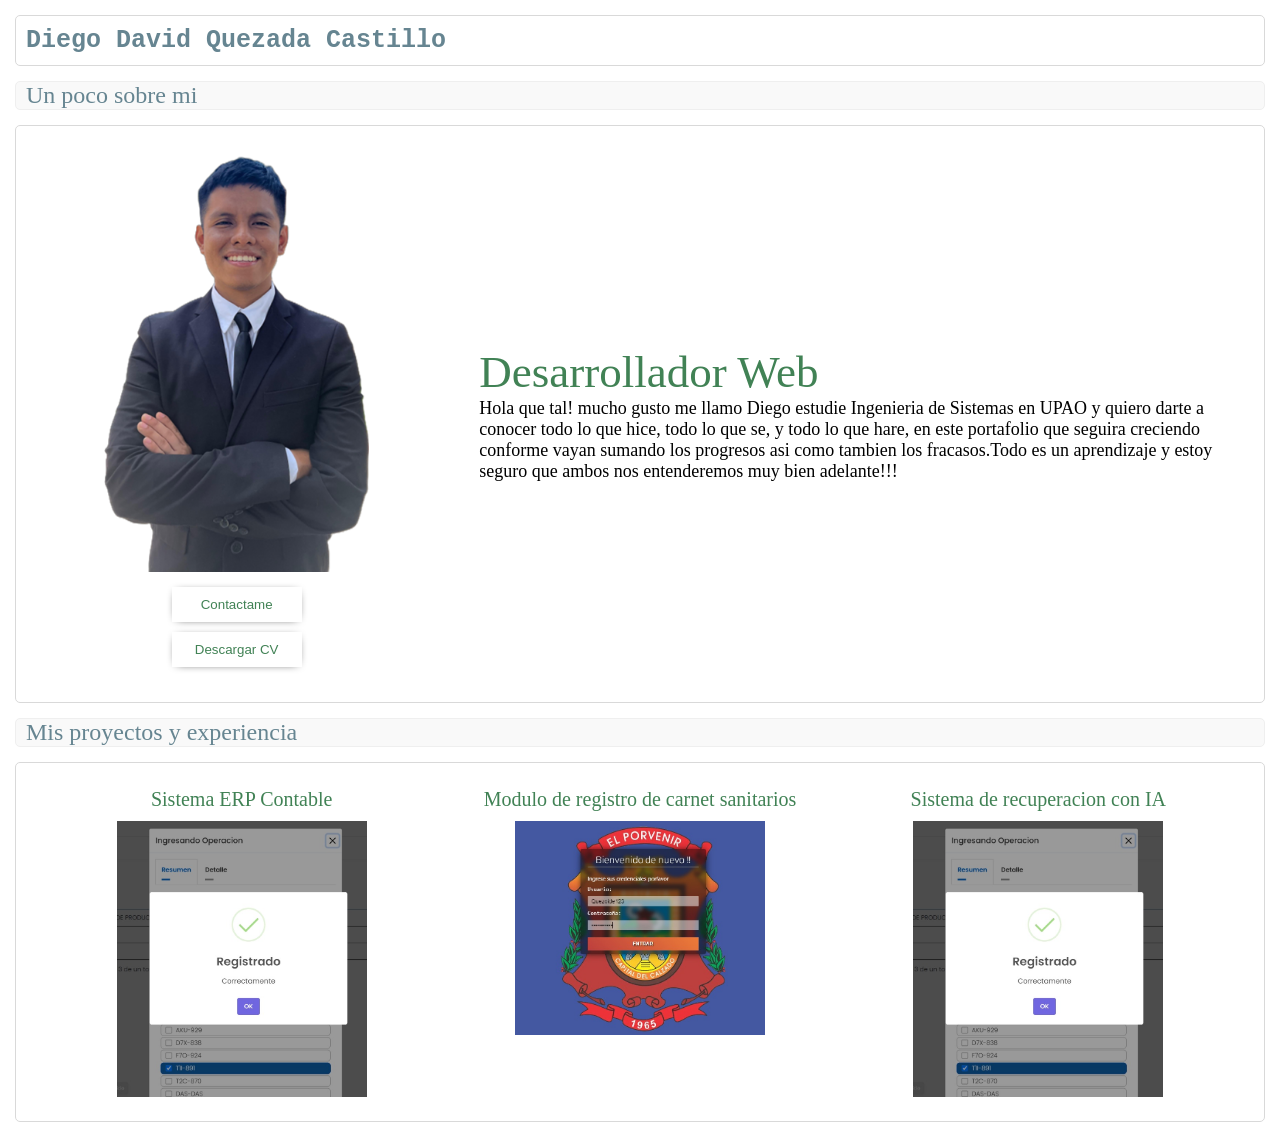
<file: index.html>
<!DOCTYPE html>
<html>
  <head>
    <meta charset="utf-8"/>
    <meta name="viewport" content="width=device-width, initial-scale=1"/>
    <title>Hola</title>
    <link rel="stylesheet" type="text/css" href="./css/index.css"/>
  </head>
  <body>
    <div class="encabezao">
      <h3 class="encabezao-nombre">Diego David Quezada Castillo</h3>
    </div>
    <h2 class="partes">Un poco sobre mi</h2>
    <div class="contenido1">
      <div class="contenido1-imagen">
        <img class="img" src="img/fotoPerfil.png"/>
        <div class="stats">
          <button class="boton_perfil">Contactame</button>
          <button class="boton_perfil">Descargar CV</button>
        </div>
      </div>
      <div class="contenido1-presentacion">
        <h4 class="puesto">Desarrollador Web</h4>
        <p class="parrafo">Hola que tal! mucho gusto me llamo Diego estudie Ingenieria de Sistemas en UPAO y quiero darte a conocer todo lo que hice, todo lo que se, y todo lo que hare, en este portafolio que seguira creciendo conforme vayan sumando los progresos asi como tambien los fracasos.Todo es un aprendizaje y estoy seguro que ambos nos entenderemos muy bien adelante!!!</p>
      </div>
    </div>
  </div>
  <h2 class="partes">Mis proyectos y experiencia</h2>
  <div class="contenido1">
    <div class="proyectosContainer">
      <div class="proyecto">
        <p class="tituloProyecto">Sistema ERP Contable</p>
        <div class="proyecto-imgCont">
          <img class="imgProyecto" src="./img/infoconPres.jpg"/>
        </div>
      </div>
      <div class="proyecto">
        <p class="tituloProyecto">Modulo de registro de carnet sanitarios</p>
        <div class="proyecto-imgCont">
          <img class="imgProyecto" src="./img/muniPres.jpg"/>
        </div>
      </div>
      <div class="proyecto">
        <p class="tituloProyecto">Sistema de recuperacion con IA</p>
        <div class="proyecto-imgCont">
          <img class="imgProyecto" src="./img/infoconPres.jpg"/>
        </div>
      </div>
    </div>
  </div>
</body>
</html>
</file>
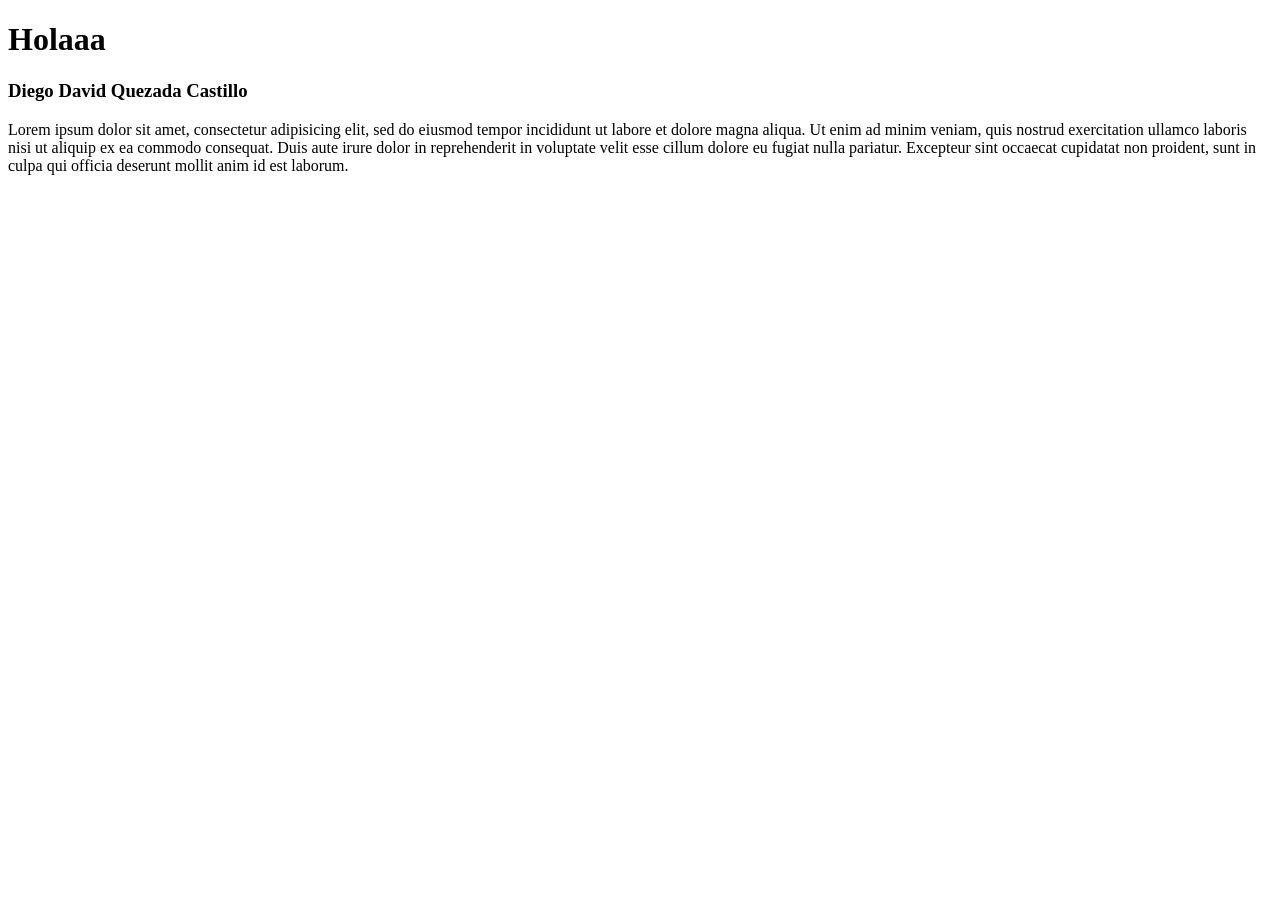
<file: html/index.html>
<!DOCTYPE html>
<html>
<head>
  <meta charset="utf-8">
  <meta name="viewport" content="width=device-width, initial-scale=1">
  <title>Hola</title>
</head>
<body>





<h1>Holaaa</h1>
<h3>Diego David Quezada Castillo</h3>
<p>Lorem ipsum dolor sit amet, consectetur adipisicing elit, sed do eiusmod
tempor incididunt ut labore et dolore magna aliqua. Ut enim ad minim veniam,
quis nostrud exercitation ullamco laboris nisi ut aliquip ex ea commodo
consequat. Duis aute irure dolor in reprehenderit in voluptate velit esse
cillum dolore eu fugiat nulla pariatur. Excepteur sint occaecat cupidatat non
proident, sunt in culpa qui officia deserunt mollit anim id est laborum.</p>
</body>
</html>
</file>
<file: css/index.css>
* {
    margin: 0;
    padding: 0;
    box-sizing: border-box;
}
body {
    min-width: 350px;
}
.encabezao {
    padding: 15px;
}
h2.partes {
    margin: 0px 15px;
    font-family: math;
    color: #668591;
    background: #f9f9f9;
    padding: 0 10px;
    border-radius: 5px;
    border: 1px solid #efefef;
    font-weight: 100;
}
.encabezao-nombre {
    padding: 10px;
    border-radius: 5px;
    border: 1px solid #d9d9d9;
    font-size: 25px;
    font-family: monospace;
    color: #668591;
}
.contenido1 {
    display: flex;
    margin: 15px;
    border-radius: 5px;
    border: 1px solid #d9d9d9;
    flex-wrap: wrap;
    justify-content: center;
}
.contenido1-imagen {
    padding: 30px;
    justify-content: center;
    display: flex;
    flex: 1 1 0;
    flex-direction: column;
    align-items: center;
}
.contenido1-imagen img {
    width: 265px;
    margin: 0 0 10px 0;
}
.contenido1-presentacion {
    justify-content: center;
    font-family: 22px;
    font-size: 18px;
    display: flex;
    align-items: baseline;
    padding: 22px;
    display: flex;
    flex: 2 1 0;
    min-width: 245px;
    flex-direction: column;
}
.contenido1-imagen .stats {
    display: flex;
    flex-direction: column;
    align-items: center;
}
.contenido1-presentacion .puesto {
    font-family: "Segoe UI";
    color: rgb(65, 130, 85);
    font-family: "Segoe UI";
    font-weight: 100;
    text-align: center;
    font-size: 45px;
    line-break: anywhere;
}
.boton_perfil {
    color: rgb(65, 130, 85);
    display: block;
    font-weight: unset;
    box-shadow: black 0px 1px 10px -5px;
    background: rgb(255, 255, 255);
    border-width: initial;
    border-style: none;
    border-color: initial;
    border-image: initial;
    outline: none;
    margin: 30px auto auto;
    padding: 10px 5px;
    transition: 0.5s;
    width: 130px;
    margin: 5px;
}
.boton_perfil:hover {
    color: white;
    background: rgb(65, 130, 85);
}
.proyectosContainer {
    display: flex;
    width: 1195px;
    flex-wrap: wrap;
    margin: 20px 0px;
}
.proyecto {
    flex: 1;
    display: flex;
    flex-direction: column;
    align-items: center;
    margin: 0px 5px 0px 5px;
}
p.tituloProyecto {
    color: rgb(65, 130, 85);
    font-family: "Segoe UI";
    font-weight: 400;
    text-align: center;
    font-size: 20px;
    margin: 5px 0px 10px 0px;
}
.proyecto-imgCont {
    width: 250px;
}
img.imgProyecto {
    width: 100%;
}
</file>
